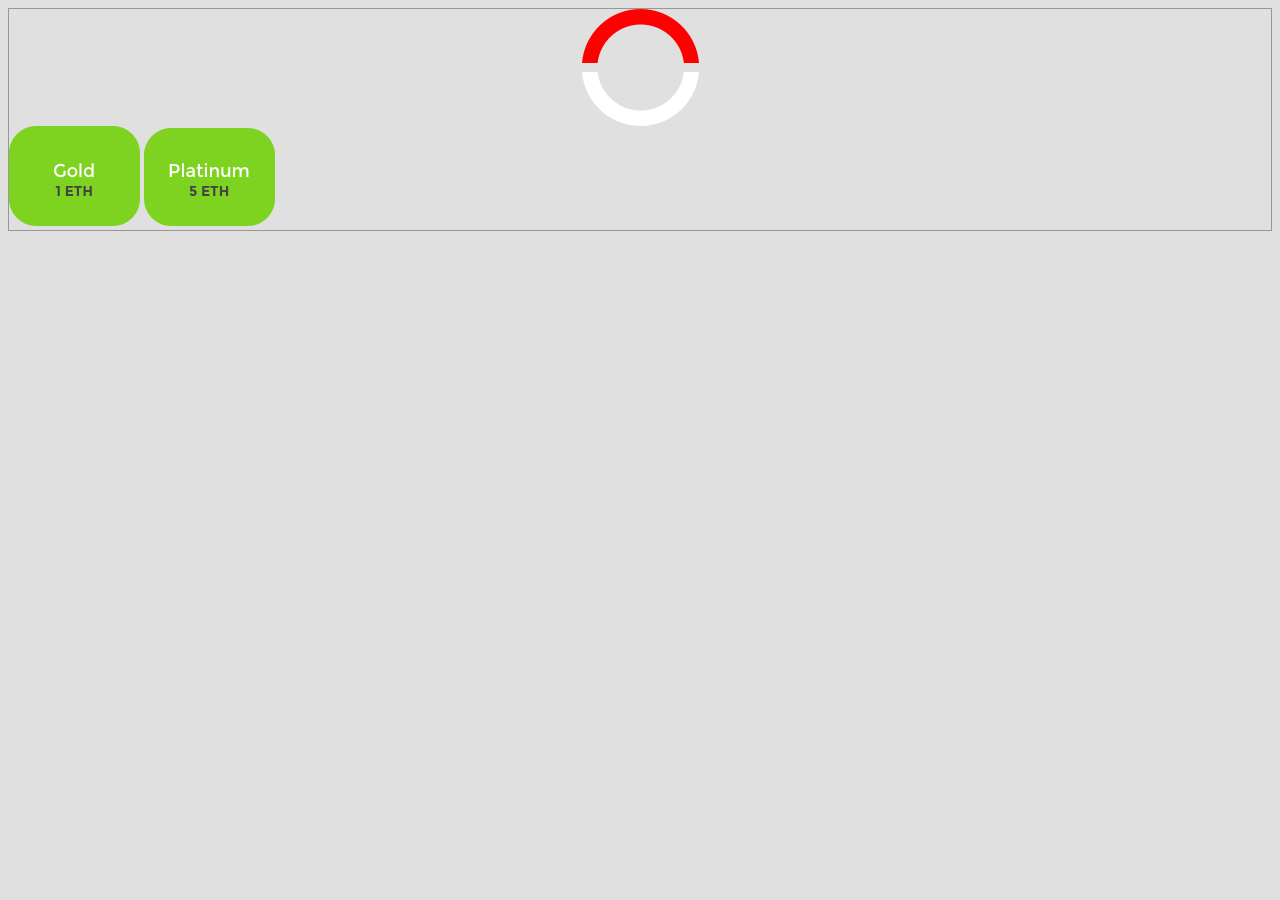
<file: Archive/PokeChain.html>
<!DOCTYPE html>
<html>
  <head>
    <meta charset="UTF-8">
    <title>title</title>

    <link href='https://fonts.googleapis.com/css?family=Montserrat:400,700' rel='stylesheet' type='text/css'>

 	<link rel="stylesheet" href="styles.css">

  </head>
  <body>
  	<img src='images/Pokeball.png' class='main'>
  	<div>
  	<div class='main'>
  		<img src='images/GoldButton.png'>
  		<img src='images/PlatinumButton.png'>
  	</div>
  	</div>

  </body>
</html>
</file>
<file: Archive/styles.css>
body {
	background-color: #E0E0E0;
	border: 1px solid #979797;
}

.main {
	display: block;
	margin-left: auto;
	margin-right: auto;
}
</file>
